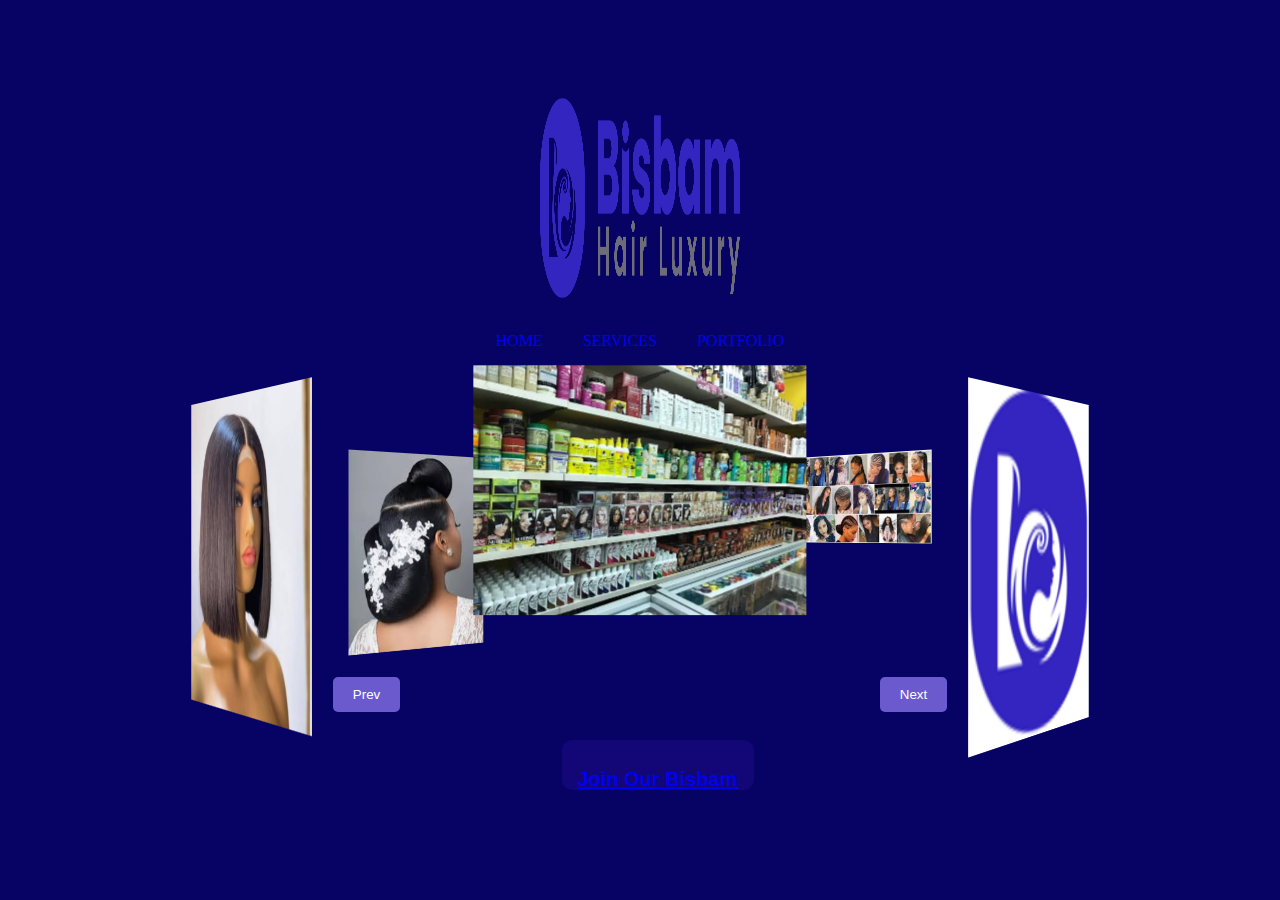
<file: landingpag.html>
<!DOCTYPE html>
<html lang="en">
  <head>
    <meta charset="UTF-8" />
    <meta http-equiv="X-UA-Compatible" content="IE=edge" />
    <meta name="viewport" content="width=device-width, initial-scale=1.0" />
    <link href="https://cdn.jsdelivr.net/npm/bootstrap@5.0.2/dist/css/bootstrap.min.css" rel="stylesheet" integrity="sha384-EVSTQN3/azprG1Anm3QDgpJLIm9Nao0Yz1ztcQTwFspd3yD65VohhpuuCOmLASjC" crossorigin="anonymous">
    <link rel="shortcut icon" href="Image/icon.png" type="image/x-icon" width="100px" hight="100px">
    <title>bisbam</title>
    <link rel="stylesheet" href="home.css" />
  </head>
  <body class="bis10">



    <div class="header">
      <a href="landingpag.html" ><img src="Image/Logo Flexed.png" class="img-fluid" alt="logo" height="200px" width="200px"></a> <br><br> <br>
    </div>

        <div>  
        <nav>
            <ul class="title">
              <li> <a href="home.html" >HOME</a></li>
              <li> <a href="services.html" >SERVICES</a></li>
              <li> <a href="bisbam list.html" >PORTFOLIO</a></li>
              <!-- <li> <a href="" >CONTACT</a></li>  -->
            </ul>
        </nav>
     </div> <br><br><br><br>


  

    <div class="image-container">
      <span style="--i: 1">
        <img src="Image/home img/icon.png" />
      </span>
      <span style="--i: 2">
        <img src="Image/home img/equ 1.jfif" />
      </span>
      <span style="--i: 3">
        <img src="Image/home img/hair 5.jpg" /> 
      </span>
      <span style="--i: 4">
        <img src="Image/home img/hair 8.jpg" />
      </span>
      <span style="--i: 5">
        <img src="Image/home img/hair 12.jpg" />
      </span>
      <span style="--i: 6">
        <img src="Image/home img/img 1.jpg" />
      </span>
      <span style="--i: 7">
        <img src="Image/home img/Screenshot_20230606-143140.png" />
      </span>
      <span style="--i: 8">
        <img src="Image/home img/cream 1.jpeg" />
        </span>
    </div>
    <div class="btn-container">
      <button class="btn" id="prev">Prev</button>
      <button class="btn" id="next">Next</button>
    </div> <br> <br> <br> <br> <br><br>


   

      <button class="buttons">
      <a href="bisbam list.html"><h4>Join Our Bisbam</h4></a> <br> <br>
     </button> 
    
    <script src="home.js"></script>
  </body>
</html>
</file>
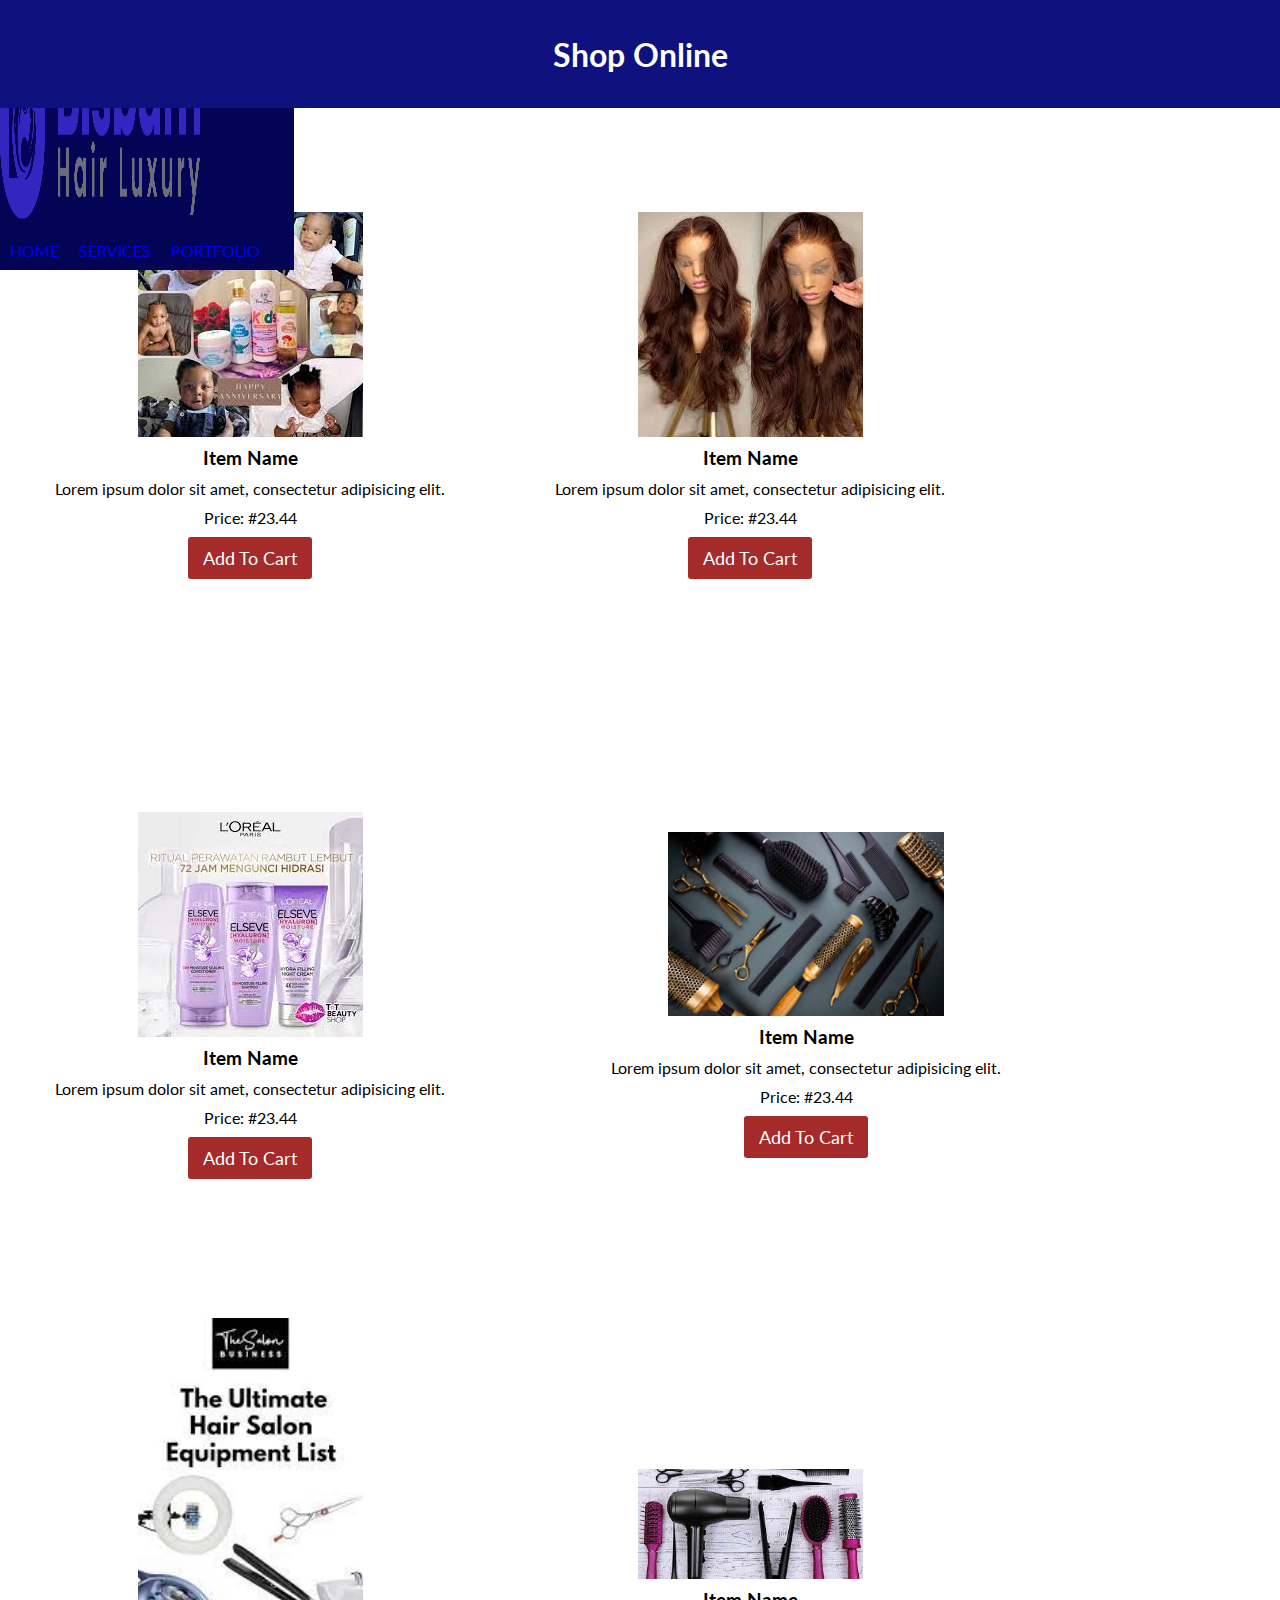
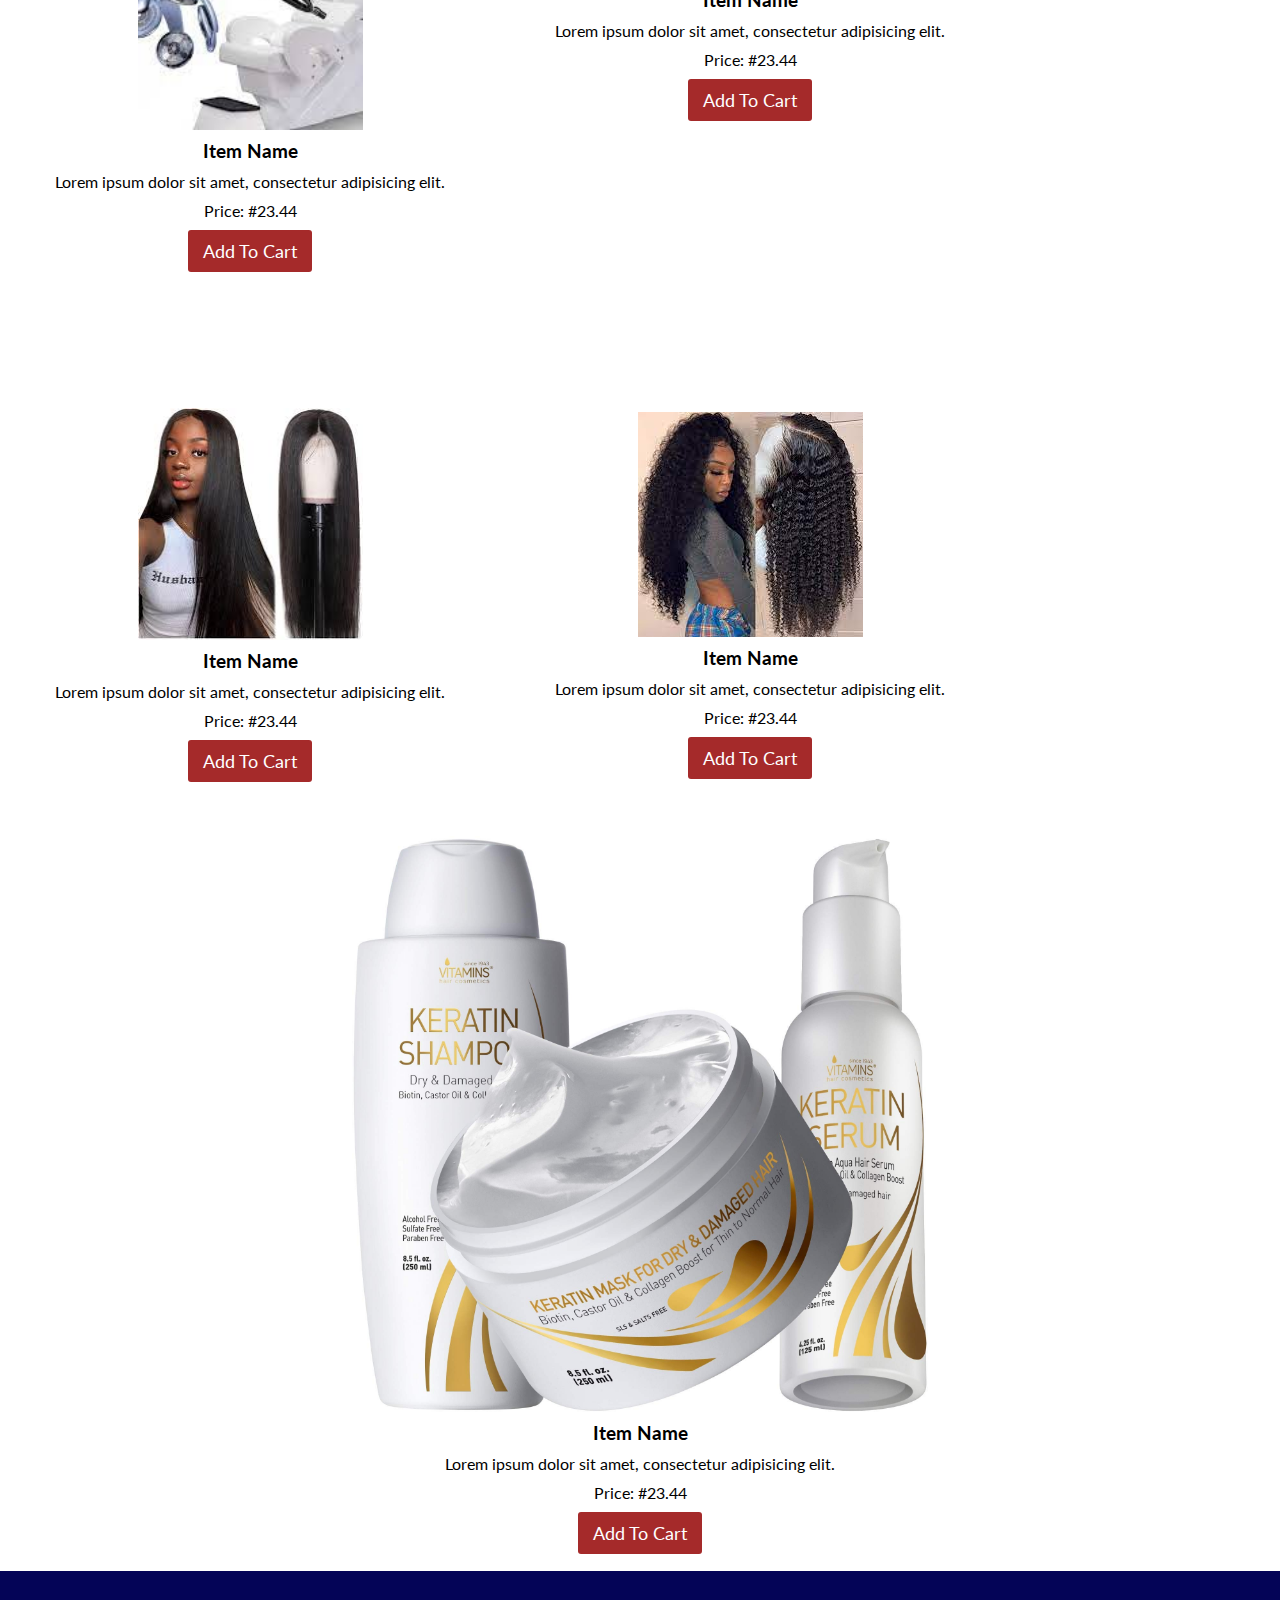
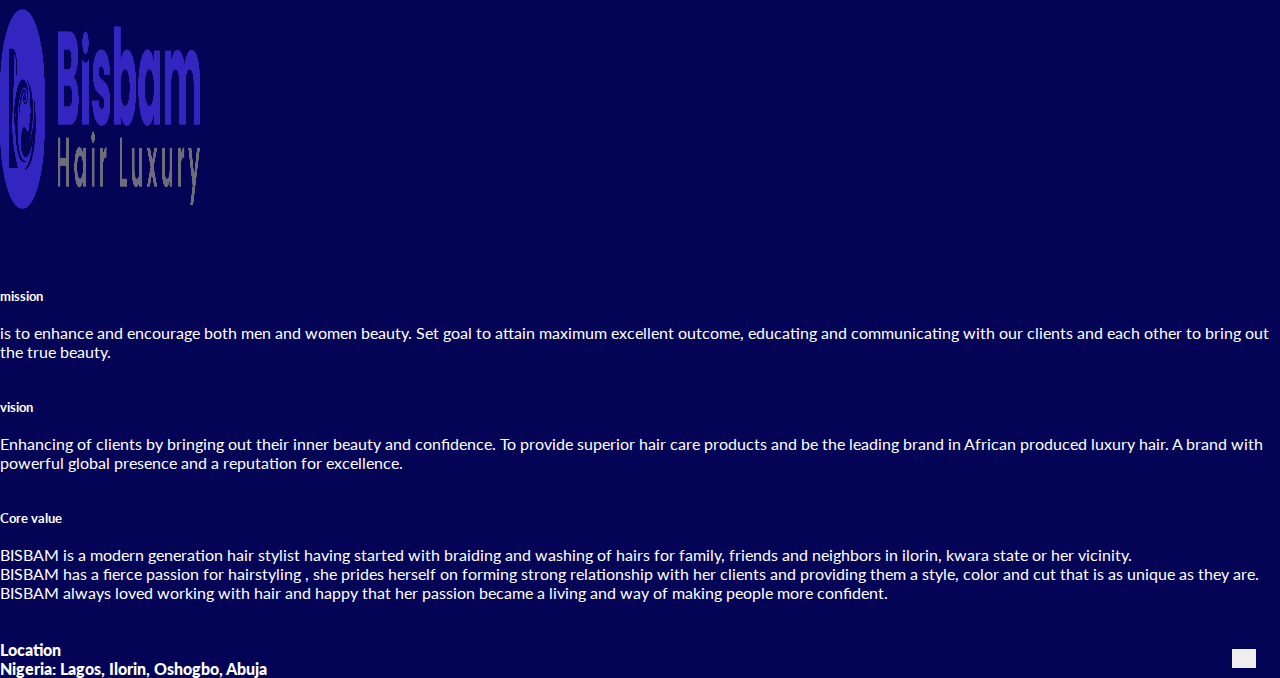
<file: services.html>
<!DOCTYPE html>
<html lang="en">
<head>
    <meta charset="UTF-8">
    <meta name="viewport" content="width=device-width, initial-scale=1.0">
    <link href="https://cdn.jsdelivr.net/npm/bootstrap@5.0.2/dist/css/bootstrap.min.css" rel="stylesheet" integrity="sha384-EVSTQN3/azprG1Anm3QDgpJLIm9Nao0Yz1ztcQTwFspd3yD65VohhpuuCOmLASjC" crossorigin="anonymous">
    <link rel="stylesheet" href="https://cdnjs.cloudflare.com/ajax/libs/font-awesome/6.4.0/css/all.min.css" integrity="sha512-iecdLmaskl7CVkqkXNQ/ZH/XLlvWZOJyj7Yy7tcenmpD1ypASozpmT/E0iPtmFIB46ZmdtAc9eNBvH0H/ZpiBw==" crossorigin="anonymous" referrerpolicy="no-referrer" />
    <link rel="stylesheet" href="style.css">
    <link rel="stylesheet" href="home.css">
    <link rel="shortcut icon" href="Image/icon.png" type="image/x-icon" width="100px" hight="100px">
    <title>Bisbam</title>
</head>
<body>
    <div class="container-fluid bis1">
        <nav class="">
            <div class="container-fluid"> <br> 
              <a href="landingpag.html" ><img src="Image/Logo Flexed.png" class="img-fluid" alt="logo" height="200px" width="200px"></a> <br><br> <br>
                <div>
                    <nav>
                        <ul>
                          <li> <a href="home.html" >HOME</a></li>
                          <li> <a href="services.html" >SERVICES</a></li>
                          <li> <a href="bisbam list.html" >PORTFOLIO</a></li>
                          <!-- <li> <a href="" >CONTACT</a></li> -->
                            <!-- <li> <a href="home.html" >HOME</a></li>
                            <li> <a href="" >ABOUT</a></li>
                            <li> <a href="services.html" >SERVICES</a></li>
                            <li> <a href="bisbam list.html" >PORTFOLIO</a></li>
                            <li> <a href="" >NEWS</a></li>
                            <li> <a href="" >CAREERS</a></li>
                            <li> <a href="" >CONTACT</a></li> -->
                        </ul>
                    </nav>
                </div>
            </div>
        </nav>
    </div> <br> <br> <br> <br> <br>






    <header>
      <h1>Shop Online</h1>
      <div class="cart-box">
        <div class="cart-icon">
          <i class="fas fa-cart-arrow-down fa-2x"></i>
        </div>
        <div class="whole-cart-window hide">
          <h2>Shopping Bag</h2>
          <div class="cart-wrapper">
            <!-- <div class="cart-item">
                       <img src="\img\pic5.jpeg"> 
                       <div class="details">
                           <h3>Item Name</h3>
                           <p>Lorem ipsum dolor sit amet, consectetur adipisicing elit.
                            <span class="quantity">Quantity: 1</span>
                               <span class="price">Price: $23.44</span>
                           </p>
                       </div>
                       <div class="cancel"><i class="fas fa-window-close"></i></div>
                    </div> -->
            <!-- item 2 -->
            <!-- <div class="cart-item">
                        <img src="\img\pic5.jpeg"> 
                        <div class="details">
                            <h3>Item Name</h3>
                            <p>Lorem ipsum dolor sit amet, consectetur adipisicing elit.
                             <span class="quantity">Quantity: 1</span>
                                <span class="price">Price: $23.44</span>
                            </p>
                        </div>
                        <div class="cancel"><i class="fas fa-window-close"></i></div>
                     </div> -->
          </div>
          <div class="subtotal">Subtotal: #0.00</div>
          <div class="checkout">Checkout</div>
          <div class="view-cart">View Cart</div>
        </div>
      </div>
    </header>
    <section class="shop-section">
      <div class="card-wrapper">
        <div data-id="1" class="card-item">
          <img src="Image/shopping cat/Baby hair Care Reshapeme.jfif" />
          <div class="details">
            <h3>Item Name</h3>
            <p>
              <span
                >Lorem ipsum dolor sit amet, consectetur adipisicing elit.</span
              >

              <span class="price">Price: #23.44</span>
              <span class="add-to-cart-btn">Add To Cart</span>
            </p>
          </div>
        </div>
        <!-- item 2 -->
        <div data-id="2" class="card-item">
          <img src="Image/shopping cat/body wave front.jfif" />
          <div class="details">
            <h3>Item Name</h3>
            <p>
              <span>
                Lorem ipsum dolor sit amet, consectetur adipisicing elit.
              </span>

              <span class="price">Price: #23.44</span>
              <span class="add-to-cart-btn">Add To Cart</span>
            </p>
          </div>
        </div>

        <!-- product 3 -->
        <div data-id="3" class="card-item">
          <img src="Image/shopping cat/Hair Care  product (ELVIVE).jfif" />
          <div class="details">
            <h3>Item Name</h3>
            <p>
              <span
                >Lorem ipsum dolor sit amet, consectetur adipisicing elit.</span
              >

              <span class="price">Price: #23.44</span>
              <span class="add-to-cart-btn">Add To Cart</span>
            </p>
          </div>
        </div>

        <!-- product 4 -->
        <div data-id="4" class="card-item">
          <img src="Image/shopping cat/Hair Equipment.jpg" />
          <div class="details">
            <h3>Item Name</h3>
            <p>
              <span>
                Lorem ipsum dolor sit amet, consectetur adipisicing elit.
              </span>

              <span class="price">Price: #23.44</span>
              <span class="add-to-cart-btn">Add To Cart</span>
            </p>
          </div>
        </div>
        <!-- product 5 -->
        <div data-id="5" class="card-item">
          <img src="Image/shopping cat/Hair Salon Eqipment.jfif" />
          <div class="details">
            <h3>Item Name</h3>
            <p>
              <span
                >Lorem ipsum dolor sit amet, consectetur adipisicing elit.</span
              >
              <span class="price">Price: #23.44</span>
              <span class="add-to-cart-btn">Add To Cart</span>
            </p>
          </div>
        </div>

        <!-- product 6 -->
        <div data-id="6" class="card-item">
          <img src="Image/shopping cat/Hair Styling Tools For Hairstylist.jfif" />
          <div class="details">
            <h3>Item Name</h3>
            <p>
              <span>
                Lorem ipsum dolor sit amet, consectetur adipisicing elit.
              </span>

              <span class="price">Price: #23.44</span>
              <span class="add-to-cart-btn">Add To Cart</span>
            </p>
          </div>
        </div>

        <!-- product 7 -->
        <div data-id="7" class="card-item">
          <img src="Image/shopping cat/Hair Styling Wigs, Black.jfif" />
          <div class="details">
            <h3>Item Name</h3>
            <p>
              <span>
                Lorem ipsum dolor sit amet, consectetur adipisicing elit.
              </span>

              <span class="price">Price: #23.44</span>
              <span class="add-to-cart-btn">Add To Cart</span>
            </p>
          </div>
        </div>

        <!-- product 8 -->
        <div data-id="8" class="card-item">
          <img src="Image/shopping cat/Lace Front Human Hair.jfif" />
          <div class="details">
            <h3>Item Name</h3>
            <p>
              <span
                >Lorem ipsum dolor sit amet, consectetur adipisicing elit.</span
              >

              <span class="price">Price: #23.44</span>
              <span class="add-to-cart-btn">Add To Cart</span>
            </p>
          </div>
        </div>

        <!-- product 9 -->

        <div data-id="9" class="card-item">
          <img src="Image/shopping cat/Shampoo Serum and Hair Mask Kit.jpg" />
          <div class="details">
            <h3>Item Name</h3>
            <p>
              <span
                >Lorem ipsum dolor sit amet, consectetur adipisicing elit.</span
              >

              <span class="price">Price: #23.44</span>
              <span class="add-to-cart-btn">Add To Cart</span>
            </p>
          </div>
        </div>
      </div> <br> <br> <br> <br>
    </section>

    <script src="script.js"></script>
  </body>



    
    



<div class="container-fluid bis4">
  <nav class="">
      <div class="container-fluid"> 
          <div class="container">
            <div class="row align-items-start"> 
              <div class="col"> <br> <br>
                <a href="landingpag.html" ><img src="Image/Logo Flexed.png" class="img-fluid" alt="logo" height="200px" width="200px"></a> <br><br> <br>
              <!-- <img src="Image/Logo Stacked wc.png" class="img-fluid" alt="logo" height="200px" width="200px"> -->
              </div>
              <div class="col bis9"> <br> <br>
                <h5>mission  </h5><br> is to enhance and encourage both men and women beauty.
                   Set goal to attain maximum excellent outcome, educating and communicating with our
                    clients and each other to bring out the true beauty.
              </div>
              <div class="col bis9"> <br> <br> 
                <h5>vision </h5><br>Enhancing of clients by bringing out their inner beauty and confidence.
                  To provide superior hair care products and be the leading brand in African produced luxury hair.
                  A brand with powerful global presence and a reputation for excellence. 
              </div>
              <!-- <div class="col"><br> <br>
                <h5>Goal </h5><br>- <li>Provide excellent customer service</li> 
                 <li>- Increase clientele </li>
                 <li>- Retain loyal customers with loyalty program </li>
                 <li> - Introduce referral program</li>
                 <li> - To develop a sustainable start up business, contributing to employment opportunities</li>
                 <li> - To provide high quality equipment/products that enhances hair growth</li> 
              </div> -->
              <div class="col bis9"> <br> <br>
                <h5>Core value </h5> <br>BISBAM is a modern generation hair stylist having started with braiding and washing
                 of hairs for family, friends and neighbors in ilorin, kwara state or her vicinity. <br>
                BISBAM has a fierce passion for hairstyling , she prides herself on forming strong relationship with her
                 clients and providing them a style, color and cut that is as unique as they are. <br>
                BISBAM always loved working with hair and happy that her passion became a living and way of making people more confident. 
              </div> <br> <br>  
          <h4 class="bis9"><b>Location<br> Nigeria: Lagos, Ilorin, Oshogbo, Abuja</b></h4>

          <div>
            <nav>
                <ul>
                <button>
                  <a herf="#"><i class="fa-brands fa-whatsapp"></i></a>
                </button> <br>
                <button>
                  <a herf="#"> <i class="fa-brands fa-tiktok "></i></a>
                </button><br>
                <button>
                  <a herf="#"><i class="fa-brands fa-snapchat "></i></a>
                </button><br>
                <button>
                  <a herf="#"> <i class="fa-brands fa-twitter "></i></a>
                </button> <br>
                <button>
                  <a herf="#"><i class="fa-brands fa-youtube "></i></a>
                </button> <br>
                <button>
                  <a herf="#"><i class="fa-brands fa-instagram "></i></i></a>
                </button> <br>
                </ul>
            </nav>
        </div>
        
              </div>
      </div>
  </nav>
  </div>


</body>
</html>
</file>
<file: home.css>
.bis1{
    position: fixed;
    top: 0;
    background-color:rgb(4, 4, 87);
    /* right: 0; */
    /* width: 300px;
    border: 3px solid #73AD21; */
}



ul{
    display: flex;
    list-style: none;
    float: right;
    margin: -29px 24px 0 0;
}
li{
    color:lightblue;
    padding:10px;
    list-style: none;
}
ul li a{
    text-decoration: none;
}
 /* .v{
    margin: 70px 0 0 0;
} */

/* .bis2{
    position: fixed;
    padding: 0%;
} */


.bot{
    z-index: -1;
    margin: 70px 0 0 0;
}


.bis4{
    /* position: fixed; */
    bottom: 0;
    background-color:rgb(4, 4, 87);
    /* right: 0; */
    /* width: 300px;
    border: 3px solid #73AD21; */
}



.bis6{
    z-index: -1;
    padding:0px 200px 0px 200px;
}




.bis5{
    text-align: center;
}

/* .bis7{
    border-radius: 20px;
} */

/* 
.bis8{
    margin-top: 220px; */
/* } */


 .bis9{
    color: white;
} 



.logo {
  max-height: 100px;
}  



 .header{
  display: flex;
  justify-content: space-between;
  align-items: left;
  padding: 20px;
  background-color:rgb(7, 3, 101);
 }


 .title {
  list-style: none;
  margin: 0;
  padding: 0;
  display: flex;
}

.title li {
  margin-right: 20px;
}

.title li:last-child {
  margin-right: 0;
}


/* .container {
  display: flex;
  justify-content: center;
   align-items: center;
  min-height: 100vh;
}

.centered-content {
  text-align: center;
} */




.bis10{
    margin: 0;
    display: flex;
    flex-direction: column;
    align-items: center;
    text-align: center;
    height: 100vh;
    justify-content: center;
    background-color: rgb(7, 3, 101);
    overflow: hidden;
  }
  
  .image-container {
    position: relative;
    width: 200px;
    height: 200px;
    transform-style: preserve-3d;
    transform: perspective(1000px) rotateY(0deg); 
    transition: transform 0  .7s;
  }
  
  .image-container span {
    position: absolute;
    top: 0;
    left: 0;
    width: 100%;
    transform: rotateY(calc(var(--i) * 45deg)) translateZ(400px);
  }
  
  .image-container span img {
    position: absolute;
    left: 0;
    top: 0;
    width: 100%;
  }
  
  .btn-container {
    position: relative;
    width: 80%;
  }
  
  .btn {
    position: absolute;
    bottom: -80px;
    background-color: slateblue;
    color: white;
    border: none;
    padding: 10px 20px;
    border-radius: 5px;
    cursor: pointer;
  }
  
  .btn:hover {
    filter: brightness(1.5);
  }
  
  #prev {
    left: 20%;
  }
  
  #next {
    right: 20%;
  }



  .buttons{
    color: rgb(34, 18, 126);
    background-color: rgb(19, 6, 119);
    margin: 0 0 32px 35px;
    border: none;
    height: 50px;
    width: 130px;
    border-radius: 10px;   
    font-size:20px;
    position: relative;
    width: 15%;
}
.buttons:hover{
    color: rgb(90, 94, 173);
    background-color: rgba(144, 238, 144, 0);
}




.center-form {
  display: flex;
  flex-direction: column;
  align-items: center;
  justify-content: center;
  height: 100vh; /* Adjust as needed */
}

/* Style the submit button */
.center-button {
  padding: 10px 20px;
  background-color: #3498db;
  color: white;
  border: none;
  border-radius: 5px;
  cursor: pointer;
}



.button-container {
  display: flex;
  justify-content: center;
  align-items: center;
  height: 20vh; /* Adjust this as needed */
  z-index: -1;
  display:fixed;
}




  /* .bis11{
    /* color: white;
    background-color:rgb(4, 4, 115);
    margin: 0 0 30px 35px;
    border: none;
    height: 50px;
    width: 130px;
    border-radius: 10px;
    font-size:20px;
    text-align: center;
    align-items: center;
    justify-content: center;
   } */
  /* display: flex;
  justify-content: center; 
  align-items: center;
  min-height:0;
  text-align: center;
  color: rgb(3, 3, 63);  */
 /* } */
  /* position: absolute;
  bottom: 0px;
  background-color: slateblue;
  color: white;
  border: none;
  padding: 10px 30px 30px 20px;
  border-radius: 5px;
  cursor: pointer; */
  /* } */
   /* */
</file>
<file: style.css>
@import url('https://fonts.googleapis.com/css2?family=Lato:wght@300;400;700&display=swap');

*,
*::after{
margin:0;
padding:0;
box-sizing: border-box;
}
:root{
    --after-content:'2';
}

body{
    width:100vw;
    font-family: 'Lato', sans-serif;



    /* .header2{
        display: flex;
        justify-content: space-between;
        align-items: left;
        padding: 20px;
        background-color:rgb(7, 3, 101);
       } */



}
header{
    position: fixed;
    left:0;
    right:0;
    top:0;
    height:12vh;
    background-color: rgb(15, 17, 127);
    display: flex;
    justify-content: space-around;
    align-items: center;
}
h1{
    color: #fff;
}
.cart-box{
    width:26% !important;
    position: absolute;
    left:72%;
    top:25%;
    /* border:solid 1px blue; */
    padding:10px 20px;
}
h2{
    font-size: x-large;
    padding:15px 10px;
}

.cart-wrapper{
    overflow-y: auto;
    max-height: 350px;
    width:24vw;
}
.subtotal{
    text-align: right;
    padding:5%;
}
.checkout, .view-cart{
    width:95%;
    text-align: center;
    cursor: pointer;
    background-color:brown;
    font-size: large;
    color: #fff;
    margin:10px auto;
    padding:10px 15px;
}
.view-cart{
    background-color: #fff;
    border: 2px solid brown;
    color: brown;
}
.cart-icon{
    text-align: right;
}

.cart-item{
  display:grid;
  grid-template-columns: 3fr 6fr 1fr;
  padding:5% 2%;
  border-bottom:solid 1px lightgray;  
}

.cart-item img{
    width:100%;
}
.cart-item .details{
    padding-left:10%;
}

.cart-item h3{
  text-align: left; 
  margin-bottom:5%; 
}

.cart-item .price{
display: block;
text-align: right;
margin-top: 35%; 
  }
  
 .quantity{
     display: block;
     margin-top:5%;
 } 

 .fa-window-close{
     color:brown;
 }
 .cancel{
     text-align: right;
 }
 .whole-cart-window{
     border: solid lightgray 1px;
     border-top:none;
     position: fixed;
     top:12vh;
     background-color: #fff;
     margin-right:2%;
 }

 .hide{
     display: none;
 }
.non-empty::after{
  content: var(--after-content);
  font-size: 25px;
  width:25px;
  display: inline-block;
  text-align: center;
  position: relative;
  top:-20px;
  right:20%;
  background-color:brown;
  border-radius: 50%;
}

.card-wrapper{
    display: flex;
    flex-wrap: wrap;
}
.card-item{
    display: flex;
    flex-direction: column;
    min-width: 500px;
    height:600px;
    justify-content: center;
    align-items: center;
}
.card-item img{
    width:45%;
}
.card-item .details{
    text-align: center;    
}
.card-item p,.card-item h3 {
    margin-top:10px;   
}
.card-item span{
    display: block;
    margin-top:10px;
}
.add-to-cart-btn{
    width: fit-content;
    margin:auto;
    /* margin-top:10px; */
    padding: 10px 15px;
    cursor: pointer;
    background-color: brown;
    border-radius: 3px;
    font-size: large;
    color:#fff
}
</file>
